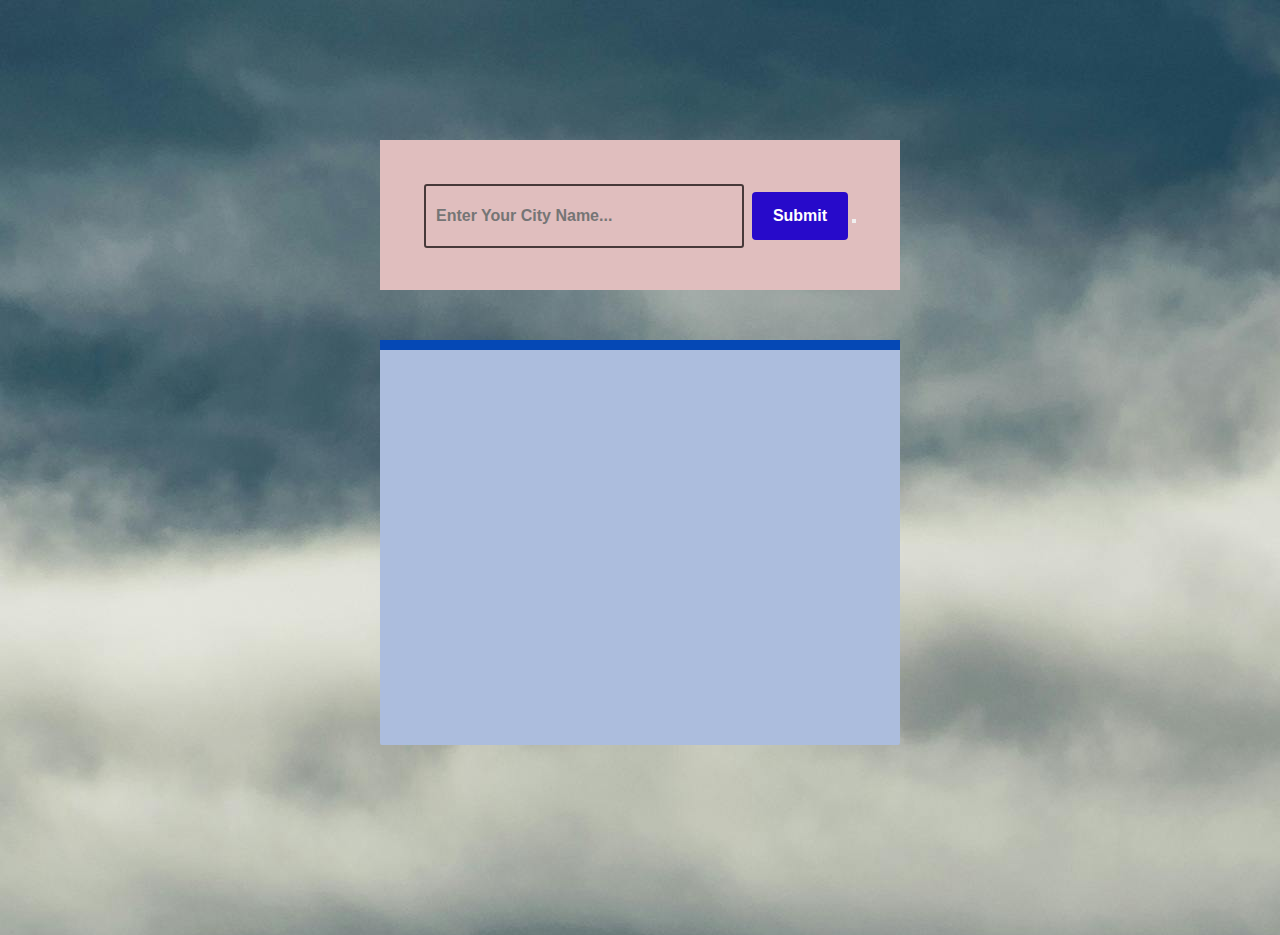
<file: index.html>
<!DOCTYPE html>
<html lang="en">

<head>
     <link rel="stylesheet" href="project 1 weatther/index.css">
  <!-- <link href="https://fonts.googleapis.com/css2?family=Indie+Flower&display=swap" rel="stylesheet"> -->
</head>

<body>
  <div class="container">
    <section class="main">
      <section class="inputs">
        <input type="text" placeholder="Enter Your City Name..." id="cityinput">
        <input type="submit" value="Submit" id="add">
        <button placeholder="submit" id="add"></button>
      </section>

     <section class="display">
        <div class="wrapper">
          <h2 id="cityoutput"></h2>
          <p id="description"></p>
          <p id="temp"></p>
          <p id="wind"></p>
        </div>
      </section>
    </section>

  </div>

  <script src="project 1 weatther/index.js"></script>
</body>

</html>
</file>
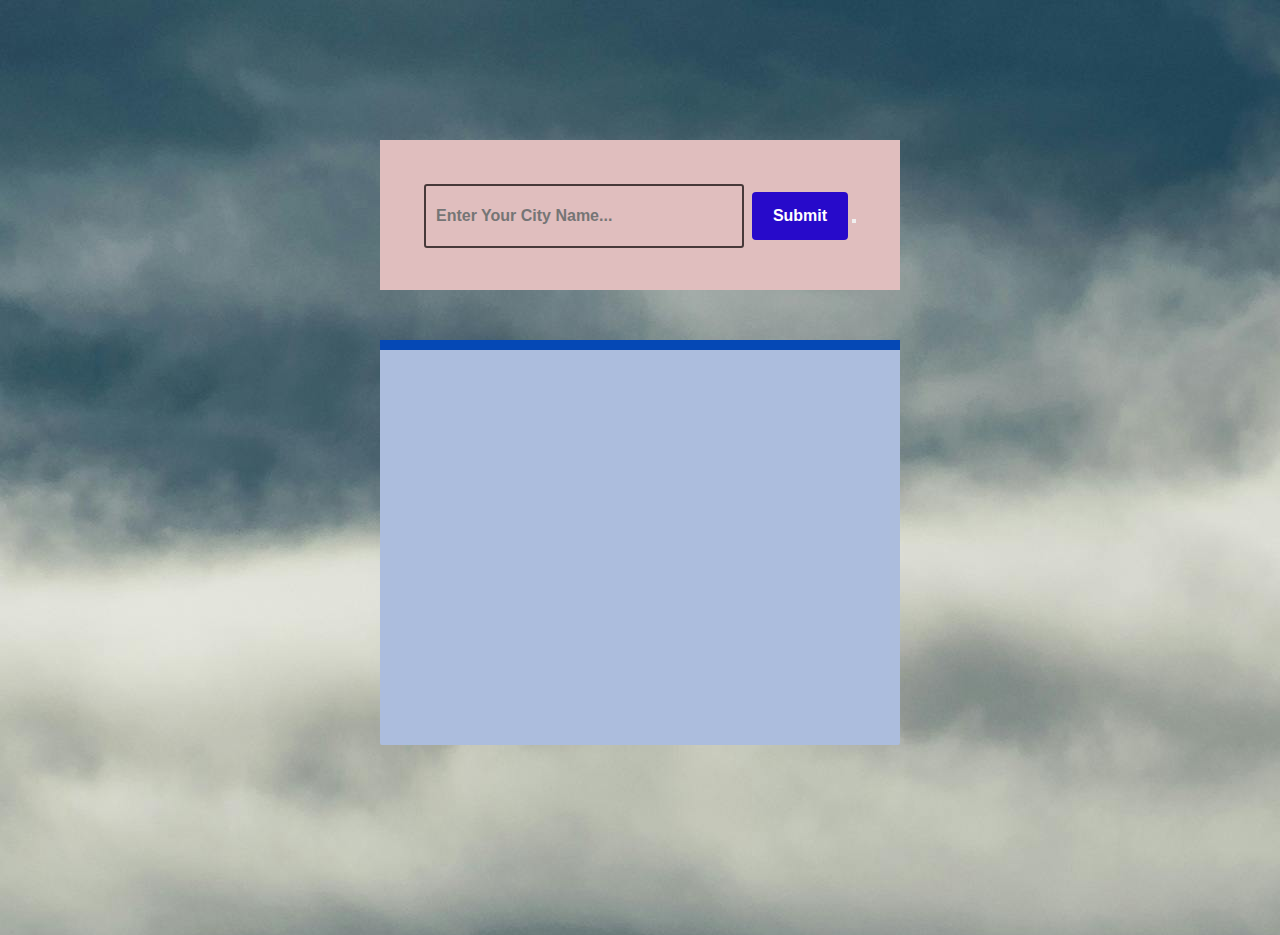
<file: project 1 weatther/index.html>
<!DOCTYPE html>
<html lang="en">

<head>
     <link rel="stylesheet" href="./index.css">
  <!-- <link href="https://fonts.googleapis.com/css2?family=Indie+Flower&display=swap" rel="stylesheet"> -->
</head>

<body>
  <div class="container">
    <section class="main">
      <section class="inputs">
        <input type="text" placeholder="Enter Your City Name..." id="cityinput">
        <input type="submit" value="Submit" id="add">
        <button placeholder="submit" id="add"></button>
      </section>

     <section class="display">
        <div class="wrapper">
          <h2 id="cityoutput"></h2>
          <p id="description"></p>
          <p id="temp"></p>
          <p id="wind"></p>
        </div>
      </section>
    </section>

  </div>

  <script src="./index.js"></script>
</body>

</html>
</file>
<file: project 1 weatther/index.css>
*{
    margin: 0;
    padding: 0;
    box-sizing: border-box;
}
body
{

    background-image: url('weather.jpg');
}
.container
{
    width: 600px;
    margin: 100px auto;
    padding: 40px;
}
.inputs 
{
    padding: 2rem 0 2rem 0;
    text-align: center;
    justify-content: center;
    background: rgb(224, 190, 190);
    height: 150px;
}
.inputs input[type="text"] 
{
    height: 4rem;
    width: 20rem;
    background: #212121;
    font-weight: bold;
    font-size: 1rem;
    padding: 10px;
    border: none;
    background-color: transparent;
    border: 2px solid #473939;
    border-radius: 3px;
    margin-right:4px ;
}
.inputs input[type="submit"] 
{
    height: 3rem;
    width: 6rem;
    background: #270aca;
    font-weight: bold;
    color: white;
    font-size: 1rem;
    margin-top: 20px;
    border: none;
    border-radius: 4px;
}
.display 
{
    text-align: center;
    width: 520px;
    color: #16a864;
}
.wrapper 
{
    margin: 0 9rem;
    background-color: rgb(172, 189, 221);
    height: 45vh;
    margin: 50px auto;
    border-radius: 2px;
}

.wrapper h2
{
    padding: 5px 0;
    text-align: center;
    background: #0548b5;
    color: white;
}
.wrapper p
{
    margin:20px 50px;
    margin-right: 20px;
    text-align: left;
    color: #04214c;
    font-size:23px;
}
.wrapper h2 span
{
    font-size: 26px;
    color: #9beefb;
}
.wrapper p span
{
    color: #5e0df4;
    font-size: 25px;
}
</file>
